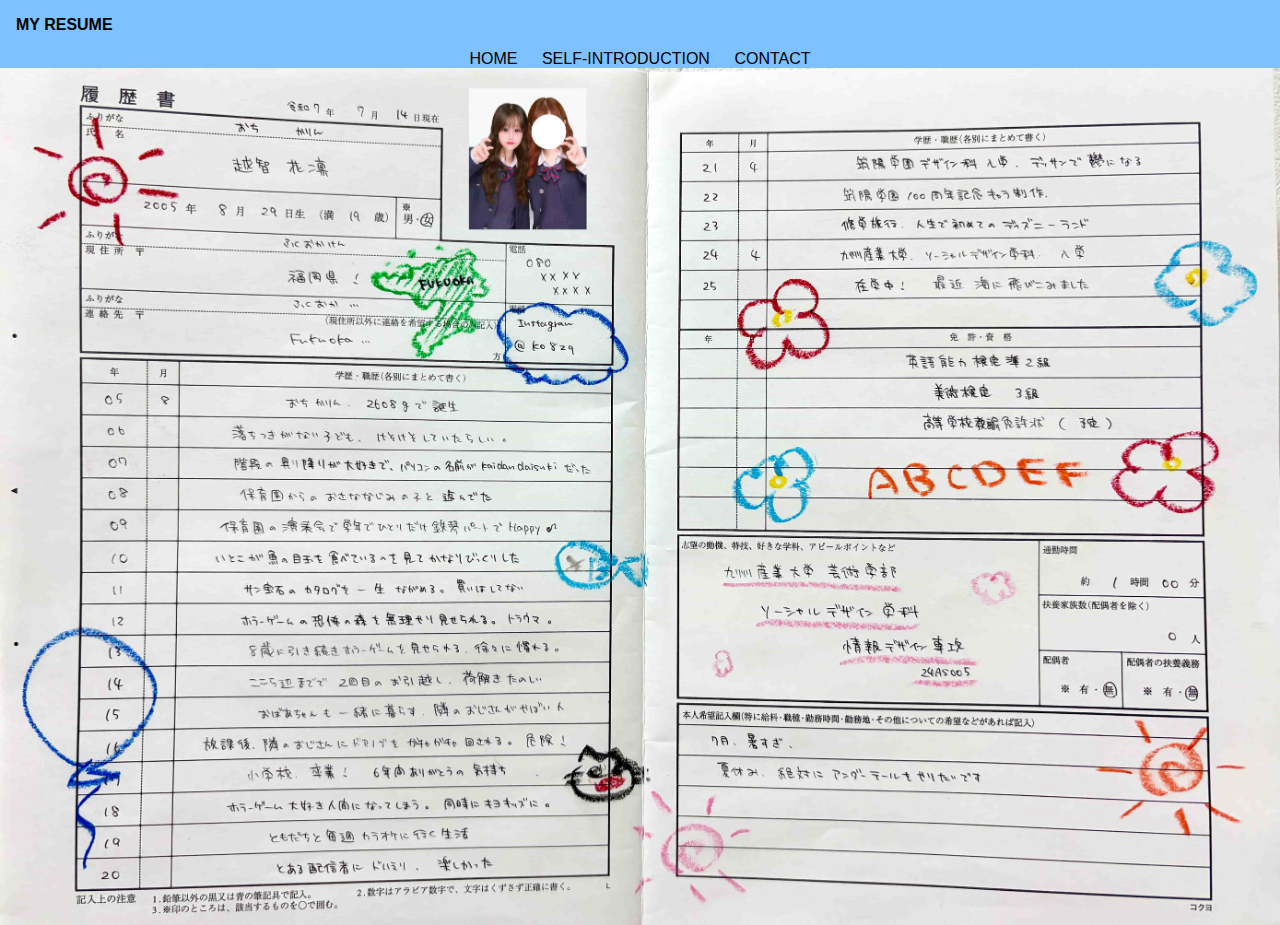
<file: index.html>
<!DOCTYPE html>
<html lang="ja">

<head>
    <meta charset="UTF-8">
    <link rel="stylesheet" href="style.css">
    <meta name="viewport" content="width=device-width, initial-scale=1.0">
    <title>MY RESUME</title>
</head>

<body>
    <div id="wrap">
        <header>
            <h1>MY RESUME</h1>
            <nav>
                <ul>
                    <li><a href="index.html">HOME</a></li>
                    <li><a href="self.html">SELF-INTRODUCTION</a></li>
                    <li><a href="CONTACT.html">CONTACT</a></li>
                </ul>
            </nav>
        </header>
    </div>
   
</body>
<main>
    <div class="main-visual">
        <img src="images/main.jpg" alt="メインビジュアル">
    </div>
</main>

</html>
</file>
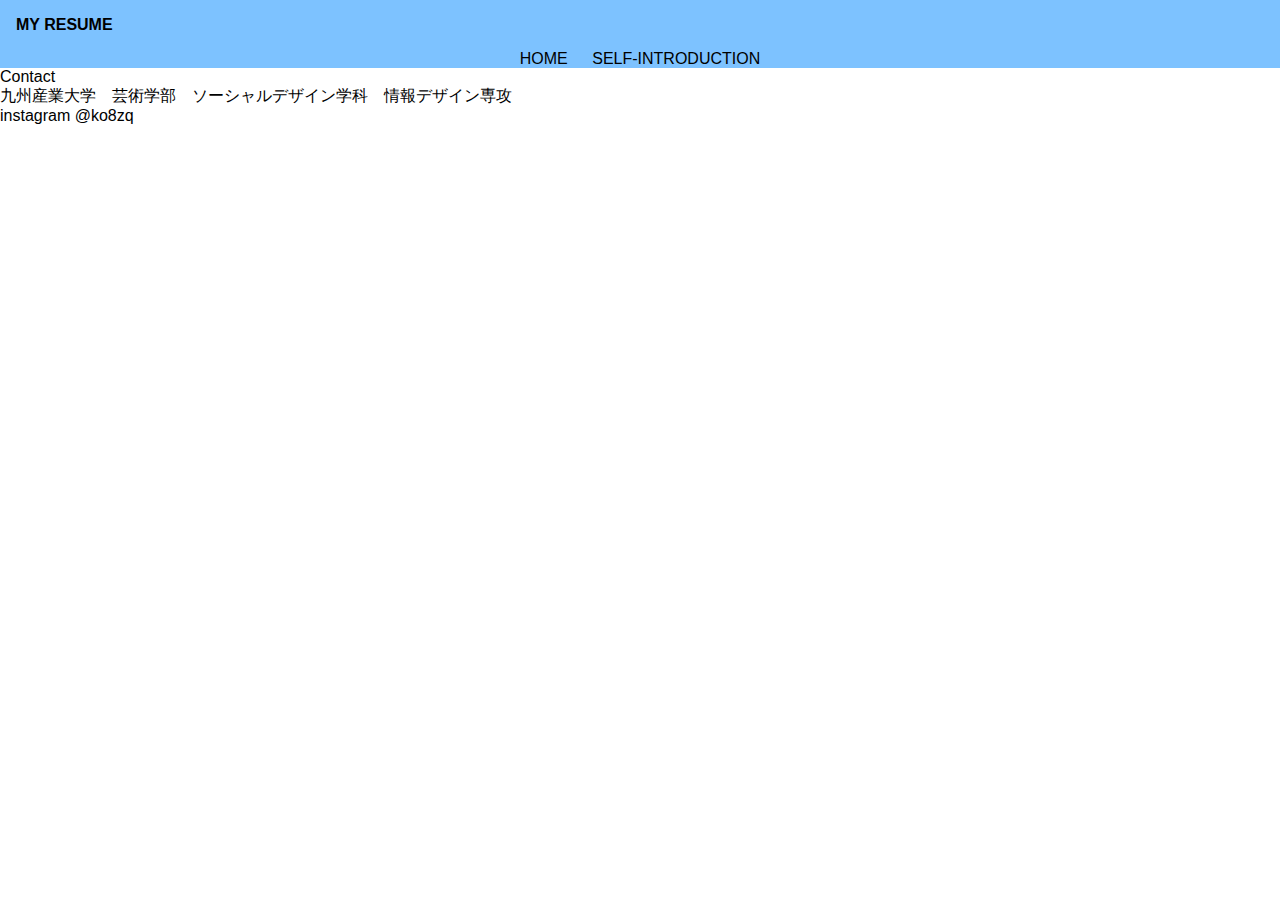
<file: CONTACT.html>
<!DOCTYPE html>
<html lang="ja">

<head>
    <link rel="stylesheet" href="contact.css">
    <meta charset="UTF-8">
    <meta name="viewport" content="width=device-width, initial-scale=1.0">
    <title>CONTACT</title>
</head>

<body>
    <div id="wrap">
        <header>
            <h1>MY RESUME</h1>
            <nav>
                <ul>
                    <li><a href="index.html">HOME</a></li>
                    <li><a href="home.html">SELF-INTRODUCTION</a></li>

                </ul>
            </nav>
        </header>
    </div>
</body>
<main>
    <p class="text1">Contact</p>
    <div class="text2">
    <p>九州産業大学　芸術学部　ソーシャルデザイン学科　情報デザイン専攻</p>
    <p>instagram @ko8zq</p>
    </div>
    
</main>

</html>
</file>
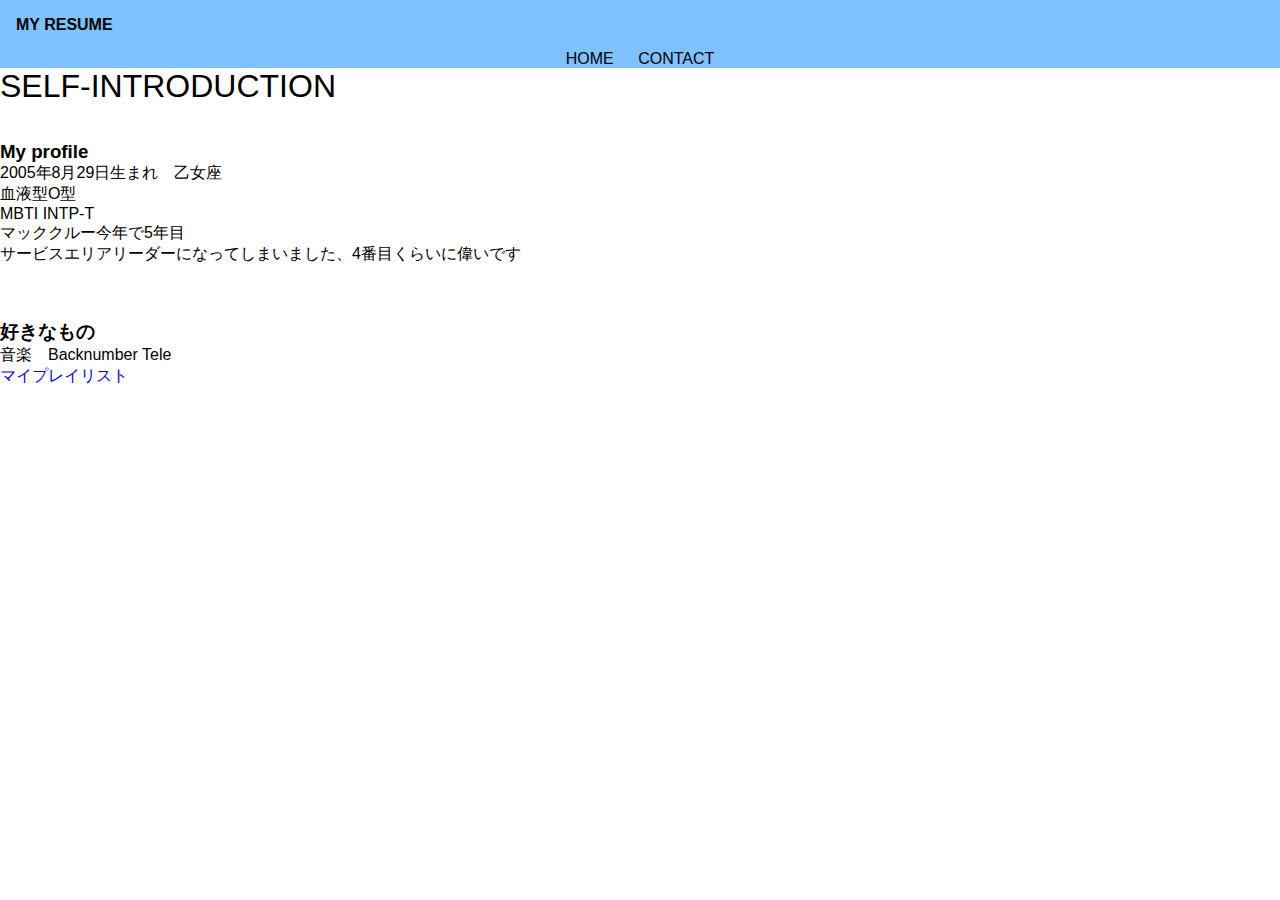
<file: self.html>
<!DOCTYPE html>
<html lang="ja">

<head>
    <link rel="stylesheet" href="self.css">
    <meta charset="UTF-8">
    <meta name="viewport" content="width=device-width, initial-scale=1.0">
    <title>SELF-INTRODUCTION</title>
</head>

<body>
    <div id="wrap">
        <header>
            <h1>MY RESUME</h1>
            <nav>
                <ul>
                    <li><a href="index.html">HOME</a></li>
                    <li><a href="CONTACT.html">CONTACT</a></li>
                </ul>
            </nav>
        </header>
    </div>
</body>
<main>
    <p class="text1">SELF-INTRODUCTION</p>
    <br>
    <br>
    <div class="text2">
        <h3>My profile</h3>
        <p>2005年8月29日生まれ　乙女座</p>
        <p>血液型O型</p>
        <p>MBTI INTP-T</p>
        <p>マッククルー今年で5年目
            <br>
            サービスエリアリーダーになってしまいました、4番目くらいに偉いです
            </p>
            <br>
            <br>
            <br>
<h3>好きなもの</h3>
音楽　Backnumber Tele
<br>
<a href="https://music.apple.com/jp/playlist/pl.u-EdAVkl3Tapr8XRR">マイプレイリスト</a>

        
</main>

</html>
</file>
<file: style.css>
@charset "UTF-8";

*{
    margin: 0;
    padding: 0;
    list-style: none;
    box-sizing: border-box;
    text-decoration: none;
    font-family: 'Lucida Sans', 'Lucida Sans Regular', 'Lucida Grande', 'Lucida Sans Unicode', Geneva, Verdana, sans-serif;
}

body{
    height: 100%;
    text-align: center;
}

head{
    font-weight: 200;
}

nav ul li{
    display: inline-block;
    margin: 0 10px;
    a,a:visited{
    color: #000000;
}
    
}

#wrap{
    display: flex;
    flex-direction: column;
    /* min-height: 100vh; */
}

img{
    width: 100%;
    height: auto;
    vertical-align: bottom;
}

header{
    background-color: rgb(125, 194, 255);
}

header h1{
    text-align: left;
    font-size: medium;
    padding: 1rem;
}
</file>
<file: contact.css>
@charset "UTF-8";

*{
    margin: 0;
    padding: 0;
    list-style: none;
    box-sizing: border-box;
    font-family: 'Lucida Sans', 'Lucida Sans Regular', 'Lucida Grande', 'Lucida Sans Unicode', Geneva, Verdana, sans-serif;
    text-decoration: none;
}

body{
    height: 100%;
    text-align: center;
}

head{
    font-weight: 200;
}

nav ul li{
    display: inline-block;
    margin: 0 10px;
    a,a:visited{
    color: #000000;
}
    
}

#wrap{
  
    flex-direction: column;
    /* min-height: 100vh; */
}

img{
    width: 100%;
    height: auto;
    vertical-align: bottom;
}

header{
    background-color: rgb(125, 194, 255);
}

header h1{
    text-align: left;
    font-size: medium;
    padding: 1rem;
}

.text1{
    text-align: left;

    font-family: Impact, Haettenschweiler, 'Arial Narrow Bold', sans-serif;
}

.text2{
font-family: 'Franklin Gothic Medium', 'Arial Narrow', Arial, sans-serif;
text-align: left;
}
</file>
<file: self.css>
@charset "UTF-8";

*{
    margin: 0;
    padding: 0;
    list-style: none;
    box-sizing: border-box;
    text-decoration: none;
    font-family: 'Lucida Sans', 'Lucida Sans Regular', 'Lucida Grande', 'Lucida Sans Unicode', Geneva, Verdana, sans-serif;
}


body{
    height: 100%;
    text-align: center;
}

head{
    font-weight: 200;
}
nav ul li{
    display: inline-block;
    margin: 0 10px;
    a,a:visited{
    color: #000000;
}
    
}

#wrap{
    display: flex;
    flex-direction: column;
    /* min-height: 100vh; */
}

header{
    background-color: rgb(125, 194, 255);
}

header h1{
    text-align: left;
    font-size: medium;
    padding: 1rem;
}

.text1{
    font-family: Impact, Haettenschweiler, 'Arial Narrow Bold', sans-serif;
    font-size: 200%;
    text-align: left;
}

.text2{
    font-family: 'Franklin Gothic Medium', 'Arial Narrow', Arial, sans-serif;
    text-align: left;
}

.ongaku1{
    margin: auto;
    padding: 50;
}
</file>
